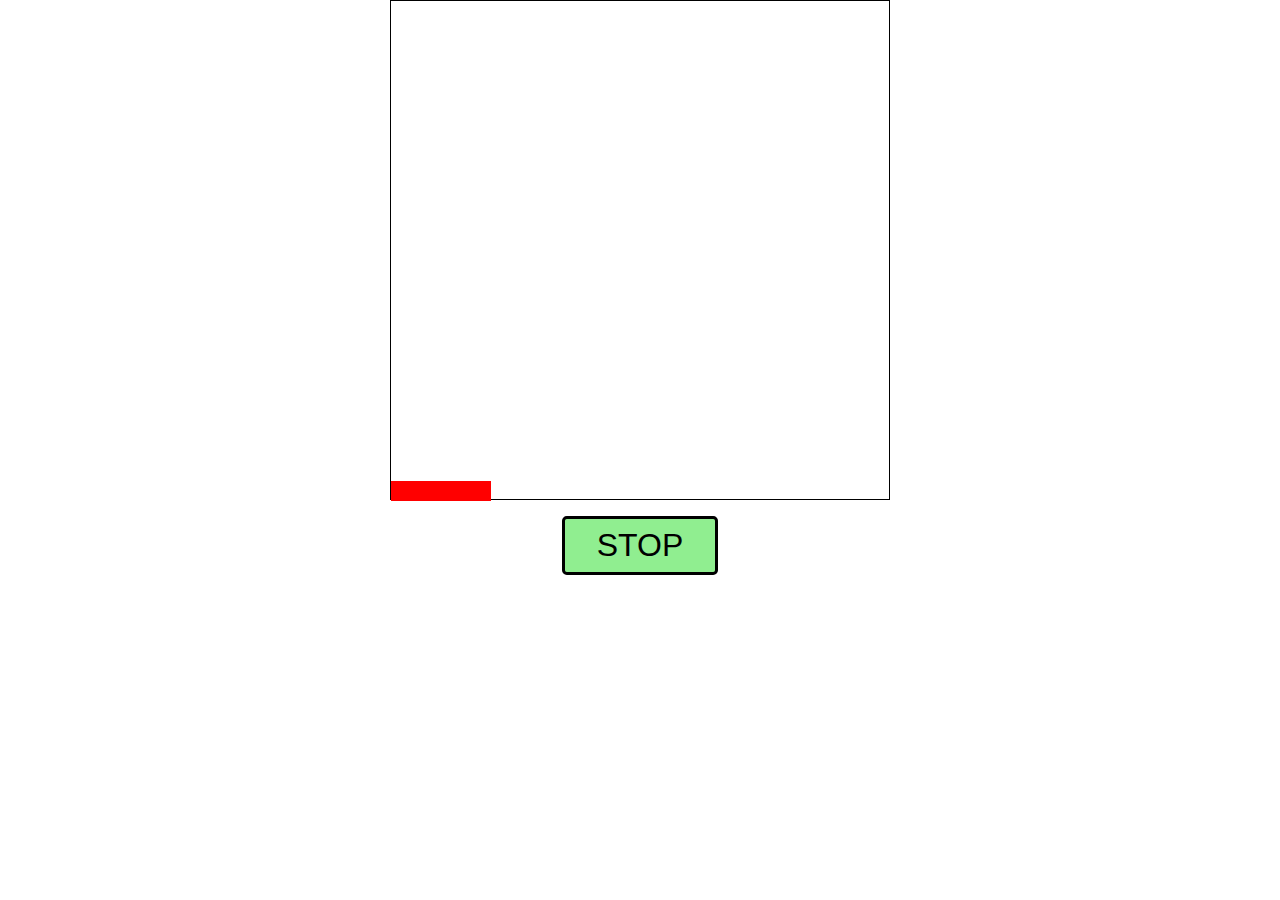
<file: index.html>
<!DOCTYPE html>
<html lang="en">
<head>
    <meta charset="UTF-8">
    <meta http-equiv="X-UA-Compatible" content="IE=edge">
    <meta name="viewport" content="width=device-width, initial-scale=1.0">
    <link rel="stylesheet" href="styles.css">
    <title>Sliding Game</title>
</head>
<body>
    <div id="game">
    </div>
    <button id="btn" onclick="stopSliding(1)">STOP</button>
    
</body>
<script src="main.js"></script>
</html>
</file>
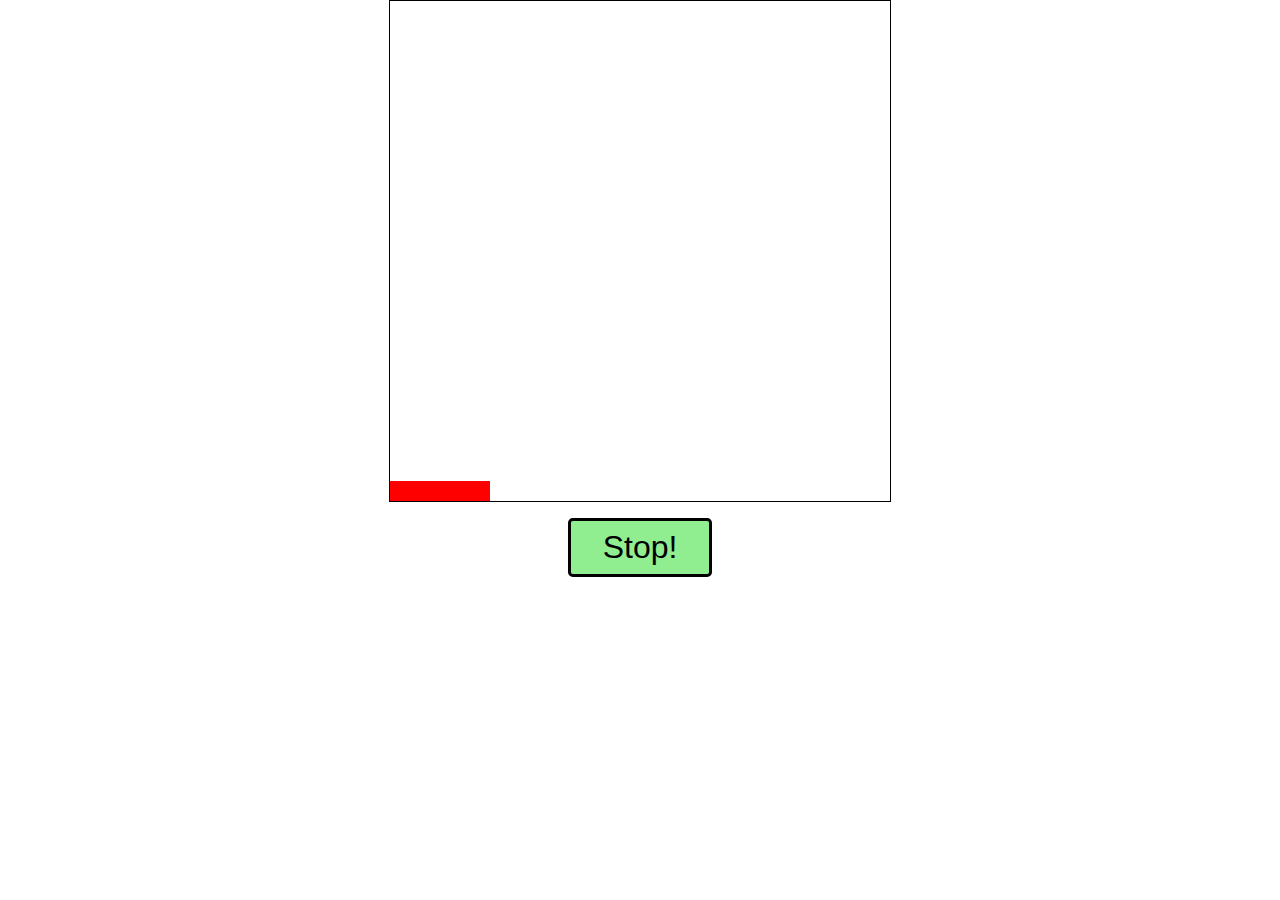
<file: sliderIN/index.html>
<!DOCTYPE html>
<html lang="en">
<head>
    <meta charset="UTF-8">
    <title>Div Slide Game</title>
    <link rel="stylesheet" href="index.css">
    <link rel="icon" href="fav.png">
    <meta name="viewport" content="width=device-width, initial-scale=1.0">
</head>
<body>
   <div class="game">
    <div class="slider animate" id="slider25"></div>
    <div class="slider animate" id="slider24"></div>
    <div class="slider animate" id="slider23"></div>
    <div class="slider animate" id="slider22"></div>
    <div class="slider animate" id="slider21"></div>
    <div class="slider animate" id="slider20"></div>
    <div class="slider animate" id="slider19"></div>
    <div class="slider animate" id="slider18"></div>
    <div class="slider animate" id="slider17"></div>
    <div class="slider animate" id="slider16"></div>
    <div class="slider animate" id="slider15"></div>
    <div class="slider animate" id="slider14"></div>
    <div class="slider animate" id="slider13"></div>
    <div class="slider animate" id="slider12"></div>
    <div class="slider animate" id="slider11"></div>
    <div class="slider animate" id="slider10"></div>
    <div class="slider animate" id="slider9"></div>
    <div class="slider animate" id="slider8"></div>
    <div class="slider animate" id="slider7"></div>
    <div class="slider animate" id="slider6"></div>
    <div class="slider animate" id="slider5"></div>
    <div class="slider animate" id="slider4"></div>
    <div class="slider animate" id="slider3"></div>
    <div class="slider animate" id="slider2"></div>
    <div class="slider animate" id="slider1"></div>
   </div>
   <button onclick="stopSliding('slider1','slider2','slider1')" id="btn">Stop!</button>
   <button id="restart" onclick="location.reload();">Restart</button>
</body>
<script src="index.js"></script>
</html>
</file>
<file: styles.css>
*{
    box-sizing: border-box;
    margin: 0;
    padding: 0;
}

#game{
    width: 500px;
    height: 500px;
    margin: auto;
    border: 1px solid black;
}

#btn{
    font-size: 2rem;
    padding: 0.5rem 2rem;
    margin:  1rem auto;
    border: 3px solid black;
    border-radius: 0.3rem;
    display: block;
    background-color: lightgreen;
}

#btn:active{
    background-color: red;
}

.slider{
    width: 100px;
    height: 20px;
    background-color: red;
    position: relative;
    visibility: hidden;
}
#slider1{
visibility: visible;
}
.animate{
    animation: slide 4s infinite linear;
}
@keyframes slide {
    0%{left:0px}
    50%{left:400px}
    100%{left:0px}
}
</file>
<file: sliderIN/index.css>
:root{
    --width: 400px;
    --boardWidth: 500px;
}
*{
    padding: 0;
    margin: 0;
    outline: none;
    overflow-x: hidden;
}
.game{
    width: var(--boardWidth);
    height: 500px;
    margin:auto;
    border: 1px solid black;
}

.slider{
    visibility: hidden;
    background-color: red;
    height: 20px;
    width: 100px;
    position: relative;
}
#slider1{
    visibility: visible;
}
.animate{
    animation: side 4s infinite linear;
}
@keyframes side{
    0%{left:0px}
    50%{left:var(--width)}
    100%{left:0px}
}


button{
    font-size: 2rem;
    padding: 0.5rem 2rem;
    border: 3px solid black;
    border-radius: 0.3rem;
    margin: 1rem auto;
    display: block;
}
#btn{
    background-color: lightgreen;
}
#btn:hover, #restart:hover{
    background-color: yellow; 
}
#btn:active, #restart:active{
    background-color: red;
}
#restart{
    background-color: orange;
    display: none;
}
</file>
